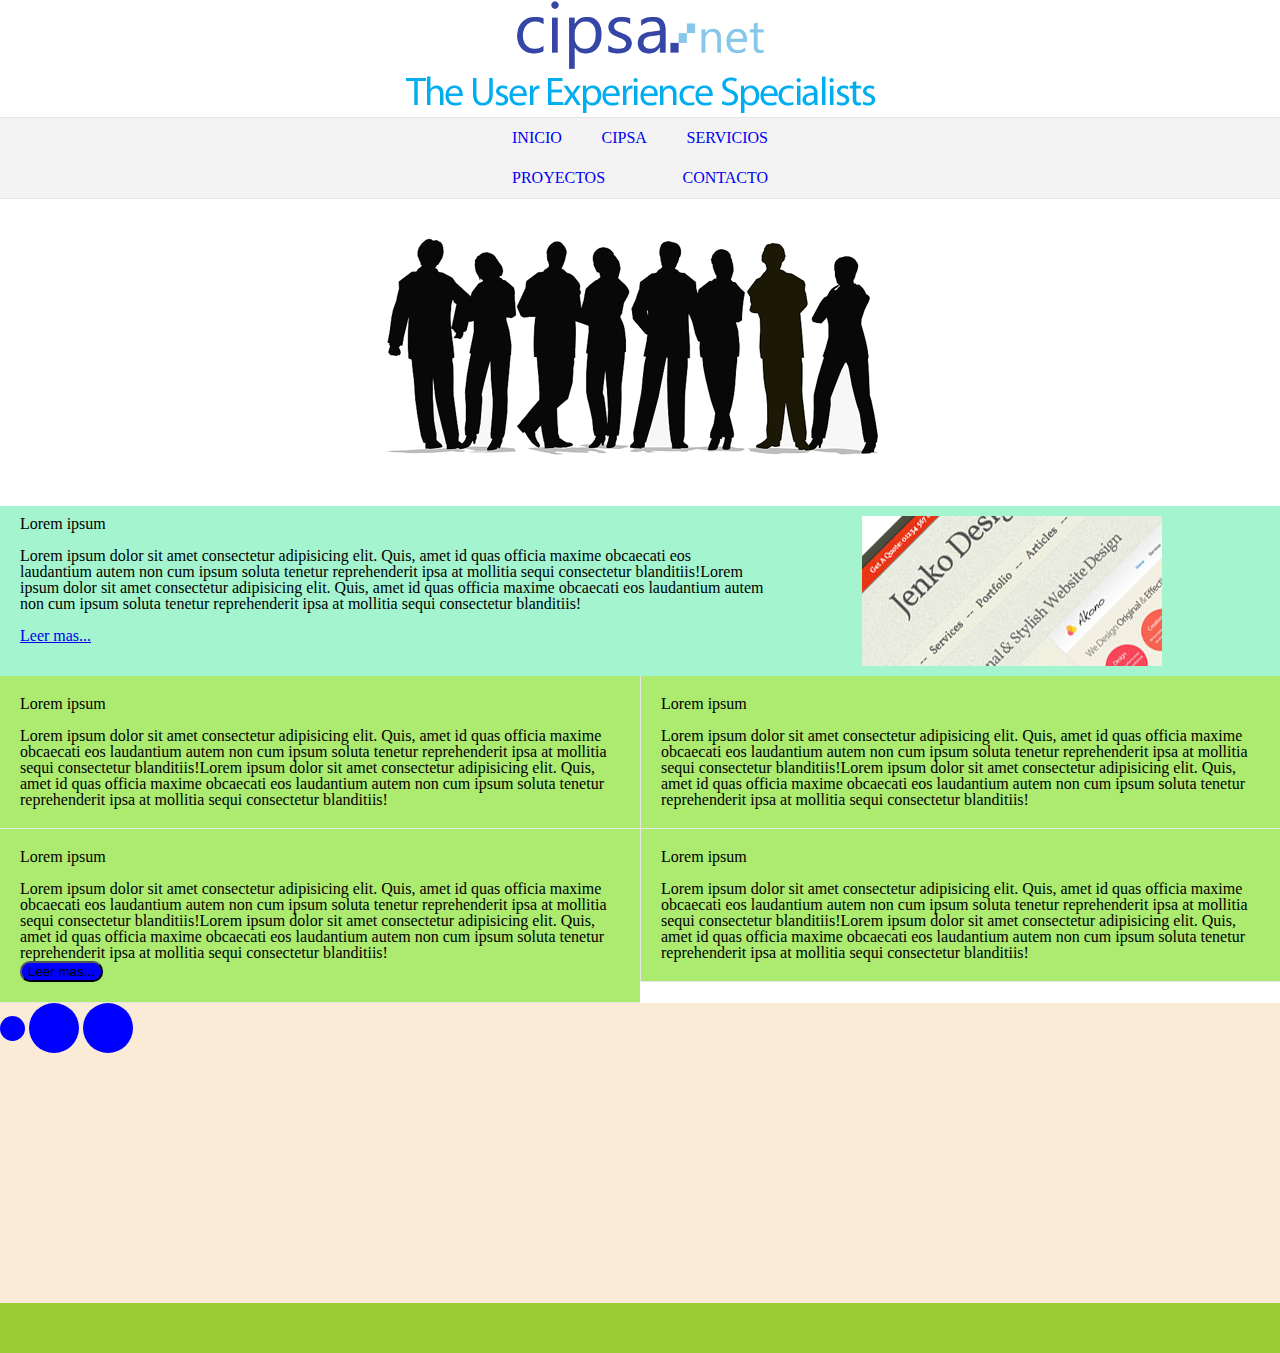
<file: Desktop/Proyecto_Compass/proyecto/index.html>
<!DOCTYPE html>
<html lang="en">
<head>
    <meta charset="UTF-8">
    <meta name="viewport" content="width=device-width, initial-scale=1.0">
    <link rel="stylesheet" href="css/Style.css">
    <title>Practica_SASS</title>
</head>
<body>
    <header>
        <div id="header_img">
            <img src="img/logo.png" alt="">
            <img src="img/subtitle.png" alt="">

        </div>
       <nav>
           <ul>
               <li><a href="#">INICIO</a></li>
               <li><a href="#">CIPSA</a></li>
               <li><a href="#">SERVICIOS</a></li>
               <li><a href="#">PROYECTOS</a></li>
               <li><a href="#">CONTACTO</a></li>
           </ul>
       </nav>
    </header>

    <main>
        <div id="img_main">
            <img src="img/featured-img.png" alt="">
        </div>

        <div id="main_conten">

            <div id="info_general">

              <div class="texto">
                 <h2>Lorem ipsum</h2>
                 <br>
                 <p>Lorem ipsum dolor sit amet consectetur adipisicing elit. Quis, amet id quas officia maxime obcaecati eos laudantium autem non cum ipsum soluta tenetur reprehenderit ipsa at mollitia sequi consectetur blanditiis!Lorem ipsum dolor sit amet consectetur adipisicing elit. Quis, amet id quas officia maxime obcaecati eos laudantium autem non cum ipsum soluta tenetur reprehenderit ipsa at mollitia sequi consectetur blanditiis!</p>
                 <br>
                 <p><a href="http://">Leer mas...</a></p>
              </div>

              <div id="img_info_general">
                 <img src="img/featured-project.png" alt="">
              </div>
              
            </div>

              <div class="actividades actividades-1">
                <h2>Lorem ipsum</h2>
                <br>
                <p>Lorem ipsum dolor sit amet consectetur adipisicing elit. Quis, amet id quas officia maxime obcaecati eos laudantium autem non cum ipsum soluta tenetur reprehenderit ipsa at mollitia sequi consectetur blanditiis!Lorem ipsum dolor sit amet consectetur adipisicing elit. Quis, amet id quas officia maxime obcaecati eos laudantium autem non cum ipsum soluta tenetur reprehenderit ipsa at mollitia sequi consectetur blanditiis!</p>
                
              </div>

              <div class="actividades actividades-2">
                <h2>Lorem ipsum</h2>
                <br>
                <p>Lorem ipsum dolor sit amet consectetur adipisicing elit. Quis, amet id quas officia maxime obcaecati eos laudantium autem non cum ipsum soluta tenetur reprehenderit ipsa at mollitia sequi consectetur blanditiis!Lorem ipsum dolor sit amet consectetur adipisicing elit. Quis, amet id quas officia maxime obcaecati eos laudantium autem non cum ipsum soluta tenetur reprehenderit ipsa at mollitia sequi consectetur blanditiis!</p>

              </div>
              <div class="actividades actividades-3">
                <h2>Lorem ipsum</h2>
                <br>
                <p>Lorem ipsum dolor sit amet consectetur adipisicing elit. Quis, amet id quas officia maxime obcaecati eos laudantium autem non cum ipsum soluta tenetur reprehenderit ipsa at mollitia sequi consectetur blanditiis!Lorem ipsum dolor sit amet consectetur adipisicing elit. Quis, amet id quas officia maxime obcaecati eos laudantium autem non cum ipsum soluta tenetur reprehenderit ipsa at mollitia sequi consectetur blanditiis!</p>
                <input id="boton" type="button" value="Leer mas...">

              </div>
              <div class="actividades actividades-4">
                <h2>Lorem ipsum</h2>
                <br>
                <p>Lorem ipsum dolor sit amet consectetur adipisicing elit. Quis, amet id quas officia maxime obcaecati eos laudantium autem non cum ipsum soluta tenetur reprehenderit ipsa at mollitia sequi consectetur blanditiis!Lorem ipsum dolor sit amet consectetur adipisicing elit. Quis, amet id quas officia maxime obcaecati eos laudantium autem non cum ipsum soluta tenetur reprehenderit ipsa at mollitia sequi consectetur blanditiis!</p>

              </div>
              <div style="width: 100%; height: 300px;background-color: antiquewhite;">
                <div class="div div-1"></div>
                <div class="div div-2"></div>
                <div class="div div-2"></div>

              </div>

              <div class="prueba"></div>

        </div>
         
    </main>


    
</body>
</html>
</file>
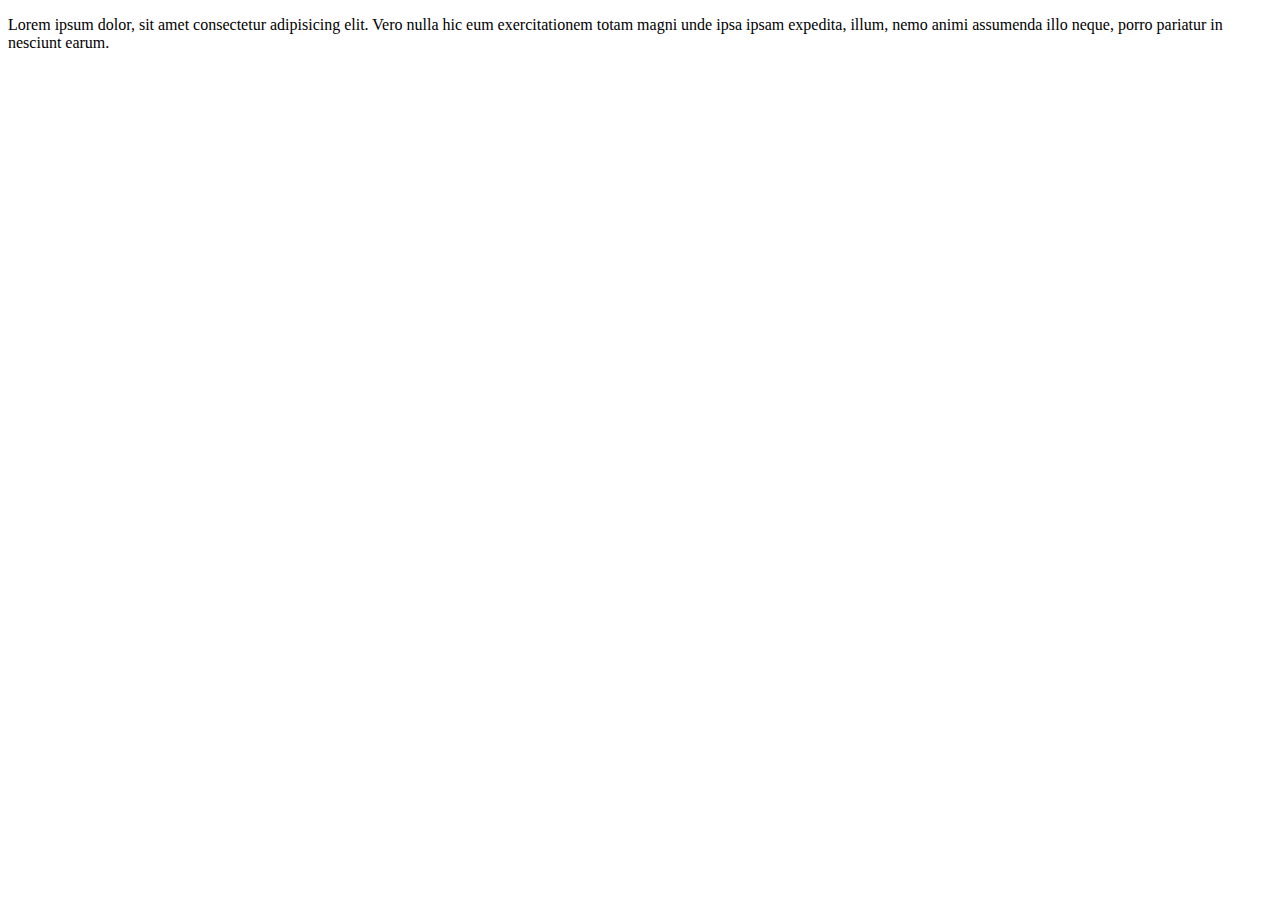
<file: Desktop/Proyecto_Compass/new_func.html>
<!DOCTYPE html>
<html lang="en">
<head>
    <meta charset="UTF-8">
    <meta name="viewport" content="width=device-width, initial-scale=1.0">
    <title>Document</title>
</head>
<body>
    <p>Lorem ipsum dolor, sit amet consectetur adipisicing elit. Vero nulla hic eum exercitationem totam magni unde ipsa ipsam expedita, illum, nemo animi assumenda illo neque, porro pariatur in nesciunt earum.</p>
</body>
</html>
</file>
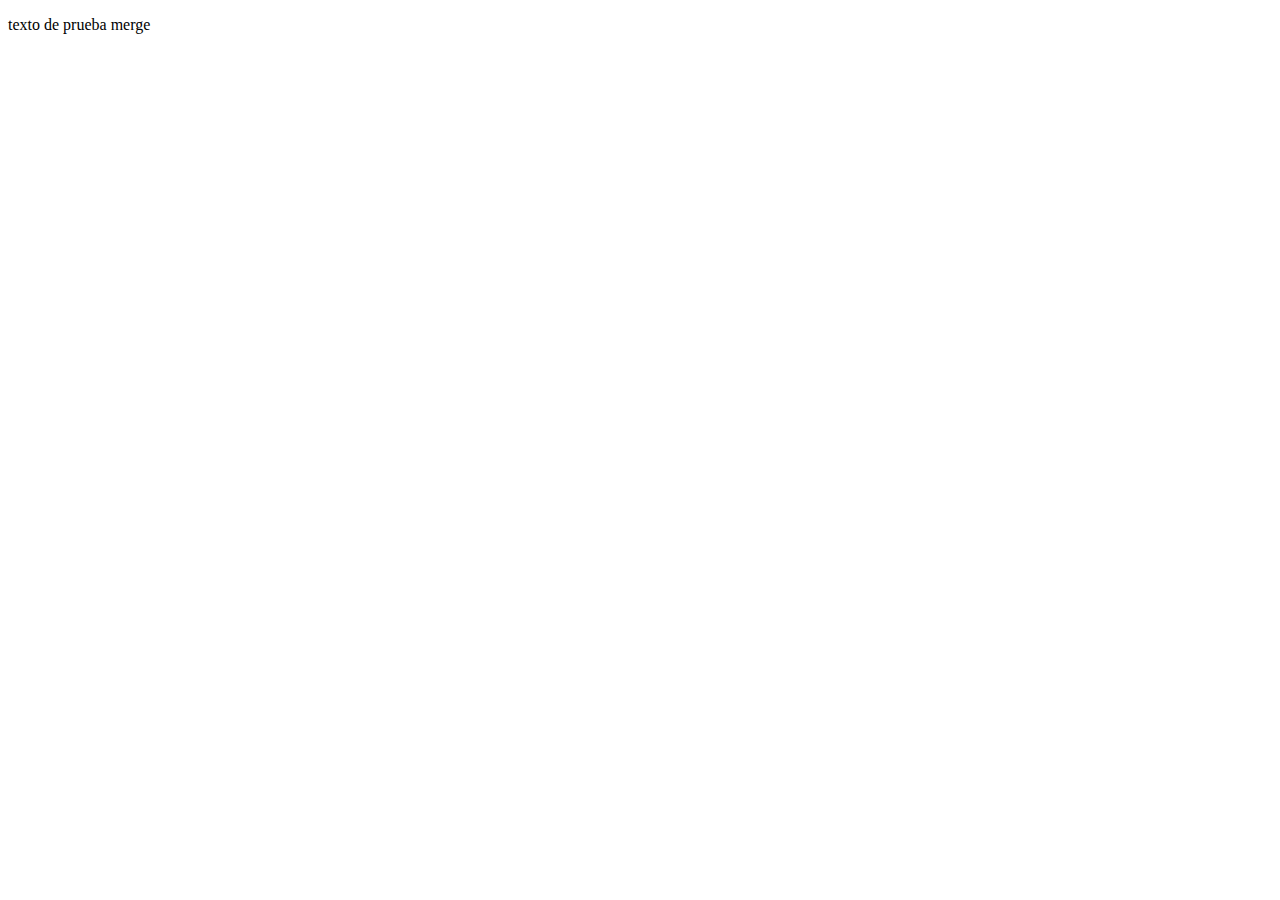
<file: Desktop/Proyecto_Compass/proyecto/nueva_func.html>
<!DOCTYPE html>
<html lang="en">
<head>
    <meta charset="UTF-8">
    <meta name="viewport" content="width=device-width, initial-scale=1.0">
    <title>Document</title>
</head>
<body>
    <p>texto de prueba merge</p>
</body>
</html>
</file>
<file: Desktop/Proyecto_Compass/proyecto/css/Style.css>
/* Welcome to Compass.
 * In this file you should write your main styles. (or centralize your imports)
 * Import this file using the following HTML or equivalent:
 * <link href="/stylesheets/screen.css" media="screen, projection" rel="stylesheet" type="text/css" /> */
/* line 5, ../../../../../../Ruby27-x64/lib/ruby/gems/2.7.0/gems/compass-core-1.0.3/stylesheets/compass/reset/_utilities.scss */
html, body, div, span, applet, object, iframe,
h1, h2, h3, h4, h5, h6, p, blockquote, pre,
a, abbr, acronym, address, big, cite, code,
del, dfn, em, img, ins, kbd, q, s, samp,
small, strike, strong, sub, sup, tt, var,
b, u, i, center,
dl, dt, dd, ol, ul, li,
fieldset, form, label, legend,
table, caption, tbody, tfoot, thead, tr, th, td,
article, aside, canvas, details, embed,
figure, figcaption, footer, header, hgroup,
menu, nav, output, ruby, section, summary,
time, mark, audio, video {
  margin: 0;
  padding: 0;
  border: 0;
  font: inherit;
  font-size: 100%;
  vertical-align: baseline;
}

/* line 22, ../../../../../../Ruby27-x64/lib/ruby/gems/2.7.0/gems/compass-core-1.0.3/stylesheets/compass/reset/_utilities.scss */
html {
  line-height: 1;
}

/* line 24, ../../../../../../Ruby27-x64/lib/ruby/gems/2.7.0/gems/compass-core-1.0.3/stylesheets/compass/reset/_utilities.scss */
ol, ul {
  list-style: none;
}

/* line 26, ../../../../../../Ruby27-x64/lib/ruby/gems/2.7.0/gems/compass-core-1.0.3/stylesheets/compass/reset/_utilities.scss */
table {
  border-collapse: collapse;
  border-spacing: 0;
}

/* line 28, ../../../../../../Ruby27-x64/lib/ruby/gems/2.7.0/gems/compass-core-1.0.3/stylesheets/compass/reset/_utilities.scss */
caption, th, td {
  text-align: left;
  font-weight: normal;
  vertical-align: middle;
}

/* line 30, ../../../../../../Ruby27-x64/lib/ruby/gems/2.7.0/gems/compass-core-1.0.3/stylesheets/compass/reset/_utilities.scss */
q, blockquote {
  quotes: none;
}
/* line 103, ../../../../../../Ruby27-x64/lib/ruby/gems/2.7.0/gems/compass-core-1.0.3/stylesheets/compass/reset/_utilities.scss */
q:before, q:after, blockquote:before, blockquote:after {
  content: "";
  content: none;
}

/* line 32, ../../../../../../Ruby27-x64/lib/ruby/gems/2.7.0/gems/compass-core-1.0.3/stylesheets/compass/reset/_utilities.scss */
a img {
  border: none;
}

/* line 116, ../../../../../../Ruby27-x64/lib/ruby/gems/2.7.0/gems/compass-core-1.0.3/stylesheets/compass/reset/_utilities.scss */
article, aside, details, figcaption, figure, footer, header, hgroup, main, menu, nav, section, summary {
  display: block;
}

/* line 8, ../sass/_header.scss */
#header_img {
  height: max-content;
  display: flex;
  justify-content: center;
  align-items: center;
  flex-direction: column;
 
}
/* line 16, ../sass/_header.scss */
#header_img img {
  max-width: 100%;
}

/* line 24, ../sass/_header.scss */
nav {
  width: 100%;
  height: max-content;
  background-color: #f3f3f4;
  display: flex;
  justify-content: center;
  align-items: center;
  border-top: solid 1.5px #e6e6e6;
  border-bottom: solid 1.5px #e6e6e6;
}
/* line 32, ../sass/_header.scss */
nav ul {
  width: 20%;
  display: flex;
  justify-content: center;
  align-items: center;
  flex-flow: row wrap;
  justify-content: space-between;
}
/* line 39, ../sass/_header.scss */
nav ul li {
  /*padding-top: 11px;
  padding-bottom: 11px;*/
  line-height: 40px;
}
/* line 44, ../sass/_header.scss */
nav ul li a {
  text-decoration: none;
}
/* line 24, ../sass/_mixins.scss */
nav ul li a:hover {
  color: #00aeff;
}
/* line 27, ../sass/_mixins.scss */
nav ul li a:visited {
  color: #1900ff;
}
/* line 51, ../sass/_header.scss */
nav ul li:hover {
  background-color: rgba(0, 153, 255, 0.3);
}
@media (max-width: 400px) {
  /* line 32, ../sass/_header.scss */
  nav ul {
    display: flex;
    flex-flow: column;
  }
}

/* line 8, ../sass/_main.scss */
#img_main {
  width: max-content;
  height: max-content;
  margin: auto;
}
/* line 12, ../sass/_main.scss */
#img_main img {
  width: 100%;
}

/* line 17, ../sass/_main.scss */
#info_general {
  width: 100%;
  height: max-content;
  background-color: #70baeb;
  display: flex;
  flex-flow: row wrap;
  padding: 10px 20px;
  box-sizing: border-box;
  background-color: #a4f5cf;
}
/* line 24, ../sass/_main.scss */
#info_general .texto {
  width: 60%;
  display: flex;
  flex-direction: column;
}
/* line 31, ../sass/_main.scss */
#info_general #img_info_general {
  width: 40%;
  display: flex;
  justify-content: center;
  align-items: center;
}
/* line 34, ../sass/_main.scss */
#info_general #img_info_general img {
  max-width: 100%;
}

/* line 41, ../sass/_main.scss */
#main_conten {
  display: flex;
  flex-flow: row wrap;
}
/* line 45, ../sass/_main.scss */
#main_conten .actividades {
  width: 50%;
  height: max-content;
  background-color: #aceb70;
  box-sizing: border-box;
  padding: 20px 20px;
  /* border-bottom: solid $color_borde 1.5px;
   &:nth-child(even){
              border-right: solid $color_borde 1.5px;
              
               }*/
}
/* line 64, ../sass/_main.scss */
#main_conten .actividades-1 {
  border-bottom: solid #e6e6e6 1.5px;
}
/* line 64, ../sass/_main.scss */
#main_conten .actividades-2 {
  border-bottom: solid #e6e6e6 1.5px;
}
/* line 68, ../sass/_main.scss */
#main_conten .actividades-2 {
  border-left: solid #e6e6e6 1.5px;
}
/* line 64, ../sass/_main.scss */
#main_conten .actividades-3 {
  border-bottom: solid #e6e6e6 1.5px;
}
/* line 64, ../sass/_main.scss */
#main_conten .actividades-4 {
  border-bottom: solid #e6e6e6 1.5px;
}
/* line 68, ../sass/_main.scss */
#main_conten .actividades-4 {
  border-left: solid #e6e6e6 1.5px;
}
/* line 76, ../sass/_main.scss */
#main_conten #boton {
  background-color: blue;
  border-radius: 10px;
}
/* line 82, ../sass/_main.scss */
#main_conten .div-1 {
  width: 25px;
  height: 25px;
  border-radius: 50%;
  background-color: blue;
  display: inline-block;
  vertical-align: middle;
  *vertical-align: auto;
  *zoom: 1;
  *display: inline;
}
/* line 82, ../sass/_main.scss */
#main_conten .div-2 {
  width: 50px;
  height: 50px;
  border-radius: 50%;
  background-color: blue;
  display: inline-block;
  vertical-align: middle;
  *vertical-align: auto;
  *zoom: 1;
  *display: inline;
}
/* line 82, ../sass/_main.scss */
#main_conten .div-3 {
  width: 75px;
  height: 75px;
  border-radius: 50%;
  background-color: blue;
  display: inline-block;
  vertical-align: middle;
  *vertical-align: auto;
  *zoom: 1;
  *display: inline;
}
/* line 92, ../sass/_main.scss */
#main_conten .prueba {
  width: 100%;
  height: 50px;
  background-color: yellowgreen;
}
</file>
